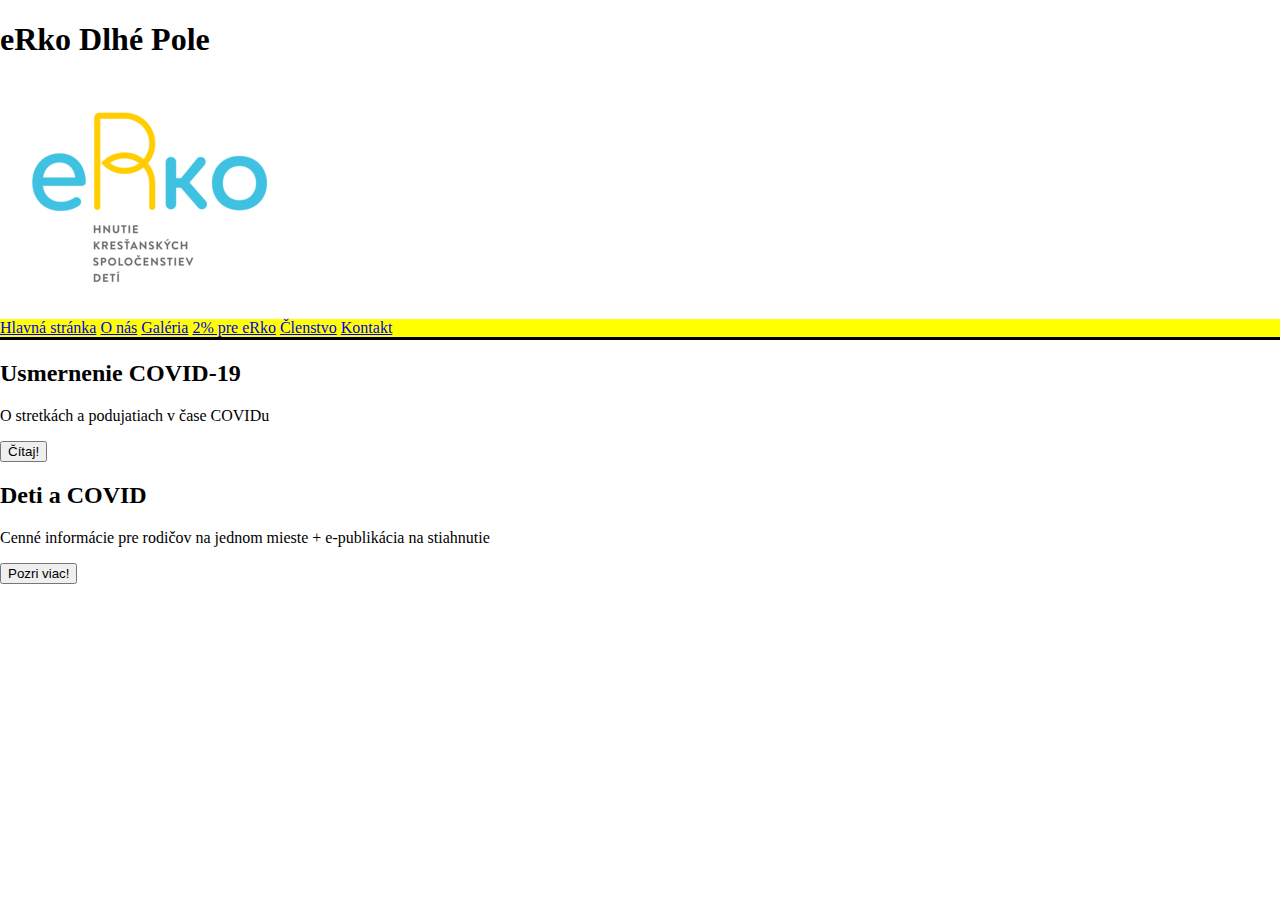
<file: index.html>
<!DOCTYPE html>
<html lang="en">
    <head>
        <meta charset="UTF-8">
        <meta http-equiv="X-UA-Compatible" content="IE=edge">
        <meta name="viewport" content="width=device-width, initial-scale=1.0">
        <link rel="stylesheet" href="style.css">
        <title>eRko Dlhé Pole</title>
    </head>

    <body>
    
    <header>
        <h1> eRko Dlhé Pole</h1>    
        <img src="erko_logo.png">

    </header>

    <nav>
        <a href="#">Hlavná stránka</a></li>
        <a href="#">O nás</a></li>
        <a href="#">Galéria</a></li>
        <a href="#">2% pre eRko</a></li>
        <a href="#">Členstvo</a></li>
        <a href="#">Kontakt</a></li>
    
    </nav>
    
    <header>
        <h2>Usmernenie COVID-19</h2>
        <p>O stretkách a podujatiach v čase COVIDu</p>
        <button type="button">Čítaj!
        </button>
    </header>

    <header> 
        <h2>Deti a COVID</h2>
        <p>Cenné informácie pre rodičov na jednom mieste
            + e-publikácia na stiahnutie</p>
        <button type="button">Pozri viac!</button>
    </header>
    <footer>

    </footer>

    </body>
</html>
</file>
<file: style.css>
.header_flex
{
    display: flex;
    flex-direction: row;
    justify-content: space-between;
    margin-right: 8px;
    margin-left: 8px;
}
.dlhe-pole
{
    font-family: 'Garamond', cursive;
    font-size: 400%;
}

body
{
    background-color: #ffffff7a;
    margin: 0;
}
header
{
    background-color: #ffffff9a;
}
.navig_flex
{
    display: flex;
    flex-direction: row;
    justify-content: space-between;
    margin-right: 8px;
    margin-left: 8px;
}
nav
{
    background-color: yellow;
    border-bottom: 3px solid black;
}
.lista
{
    font-family: 'Times New Roman', cursive;
    font-size: 155%;
}
footer
{
    background-color: #9286868f;
    margin: 0px;
}
</file>
